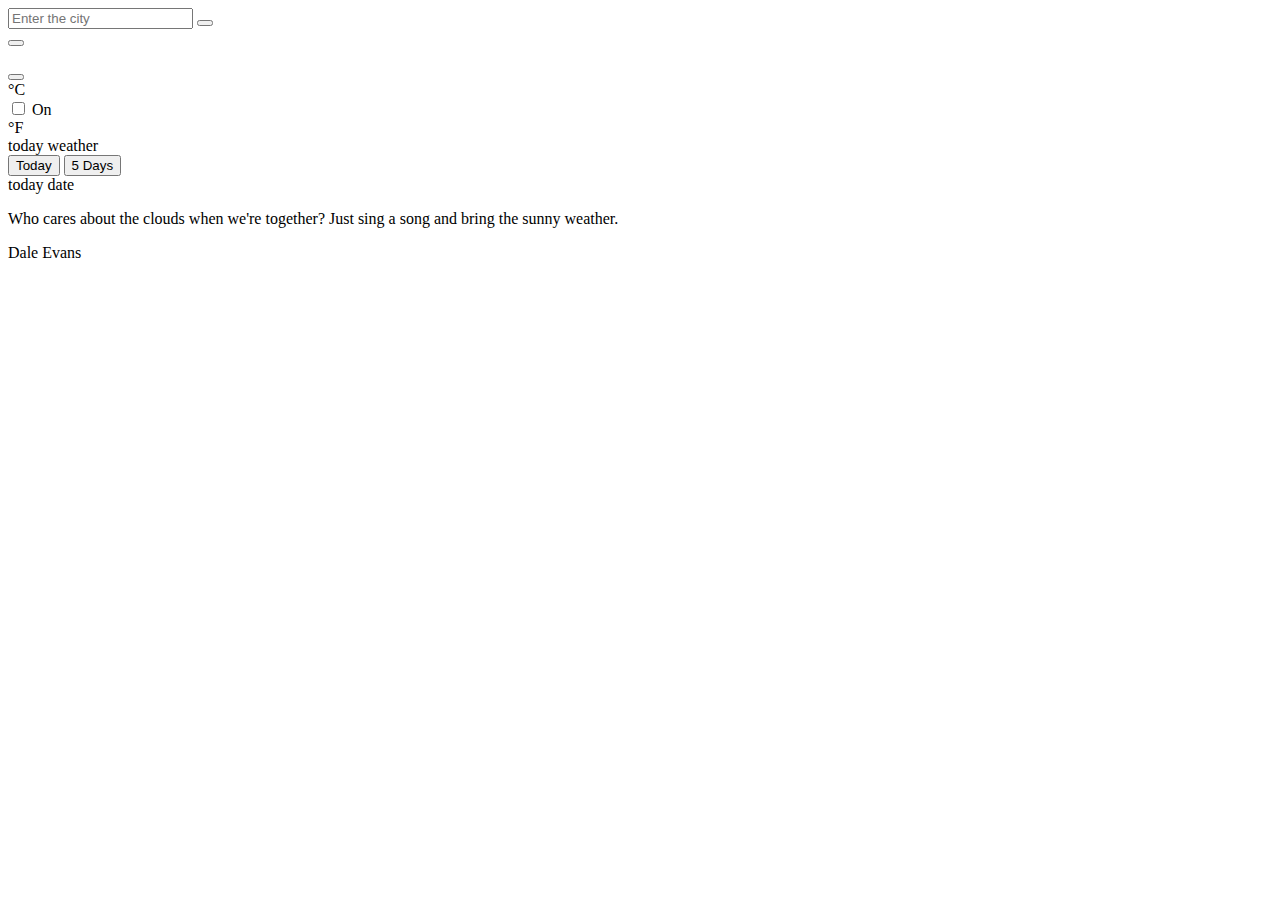
<file: src/index.html>
<!DOCTYPE html>
<html lang="en">
  <head>
    <meta charset="UTF-8" />
    <meta name="viewport" content="width=device-width,initial-scale=1" />
    <meta http-equiv="X-UA-Compatible" content="ie=edge" />
    <title>Weather-App</title>
    <link
      href="https://fonts.googleapis.com/css2?family=Lato:ital,wght@0,100;0,300;0,400;0,700;0,900;1,100;1,300;1,400;1,700;1,900&display=swap"
      rel="stylesheet"
    />
    <link rel="stylesheet" href="./sass/_example.scss" />
  </head>
  <body>
    <section class="search-location container">
      <form class="search-location__form js-form">
        <input id="cityInput" name="query" placeholder="Enter the city" />
        <button
          type="button"
          class="search-location__form-btn append"
          id="js-btnAdd"
        ></button>
      </form>
      <div class="search-location__slider">
        <button
          class="search-location__slider-btnPrev js-btnPrev prev"
        ></button>
        <ul class="search-location__slider-list js-slider-list siema"></ul>
        <button
          class="search-location__slider-btnNext js-btnNext next"
        ></button>
      </div>
    </section>
    <section class="toggle container">
      <div class="toolbar">
        <div class="theme-switch">
          <span class="celsius isActiveColor">&degC</span>
          <div class="switch">
            <input
              class="switch__input js-switch-input"
              type="checkbox"
              name="theme"
              id="theme-switch-control"
            />
            <label
              aria-hidden="true"
              class="switch__label js-toggle"
              for="theme-switch-control"
              >On</label
            >
            <div aria-hidden="true" class="switch__marker"></div>
          </div>
          <span class="fahrenheit">&degF</span>
        </div>
      </div>
    </section>

    <!-- this is today weather-->

    <section id="todayWeather" class="current-weather container">
      today weather
    </section>
    <div class="button-wrapper">
      <button id="tWeather" class="button-today">Today</button>
      <button id="fWeather" class="button-forecast">5 Days</button>
    </div>

    <!-- this is the 5 days-->
    <section id="FiveDaysWeather" class="forecast-wrap container" hidden>
      <div class="forecast">
        <h2 id="cityName">CityName five days</h2>

        <!---->
        <ul class="forecast__days"></ul>
        <div class="forecast-info">
          <ul class="forecast-info__list"></ul>
          <button class="forecast-info__btn hidden"></button>
        </div>
        <div class="forecast-info">
          <ul class="forecast-info__list hidden"></ul>
          <button class="forecast-info__btn hidden"></button>
        </div>
      </div>
      <div class="fivedays-chart">See chart</div>
    </section>

    <!-- this is today date and day-->

    <section id="todayDayDate" class="daily container">
      <div class="date-info">today date</div>
      <div class="showchartBtnJs"></div>
      <p></p>
      <div class="quote">
        <p class="quote__text">
          Who cares about the clouds when we're together? Just sing a song and
          bring the sunny weather.
        </p>
        <p class="quote__author">Dale Evans</p>
      </div>
    </section>
    <!-- Js Script -->
    <script src="index.js"></script>
  </body>
</html>
</file>
